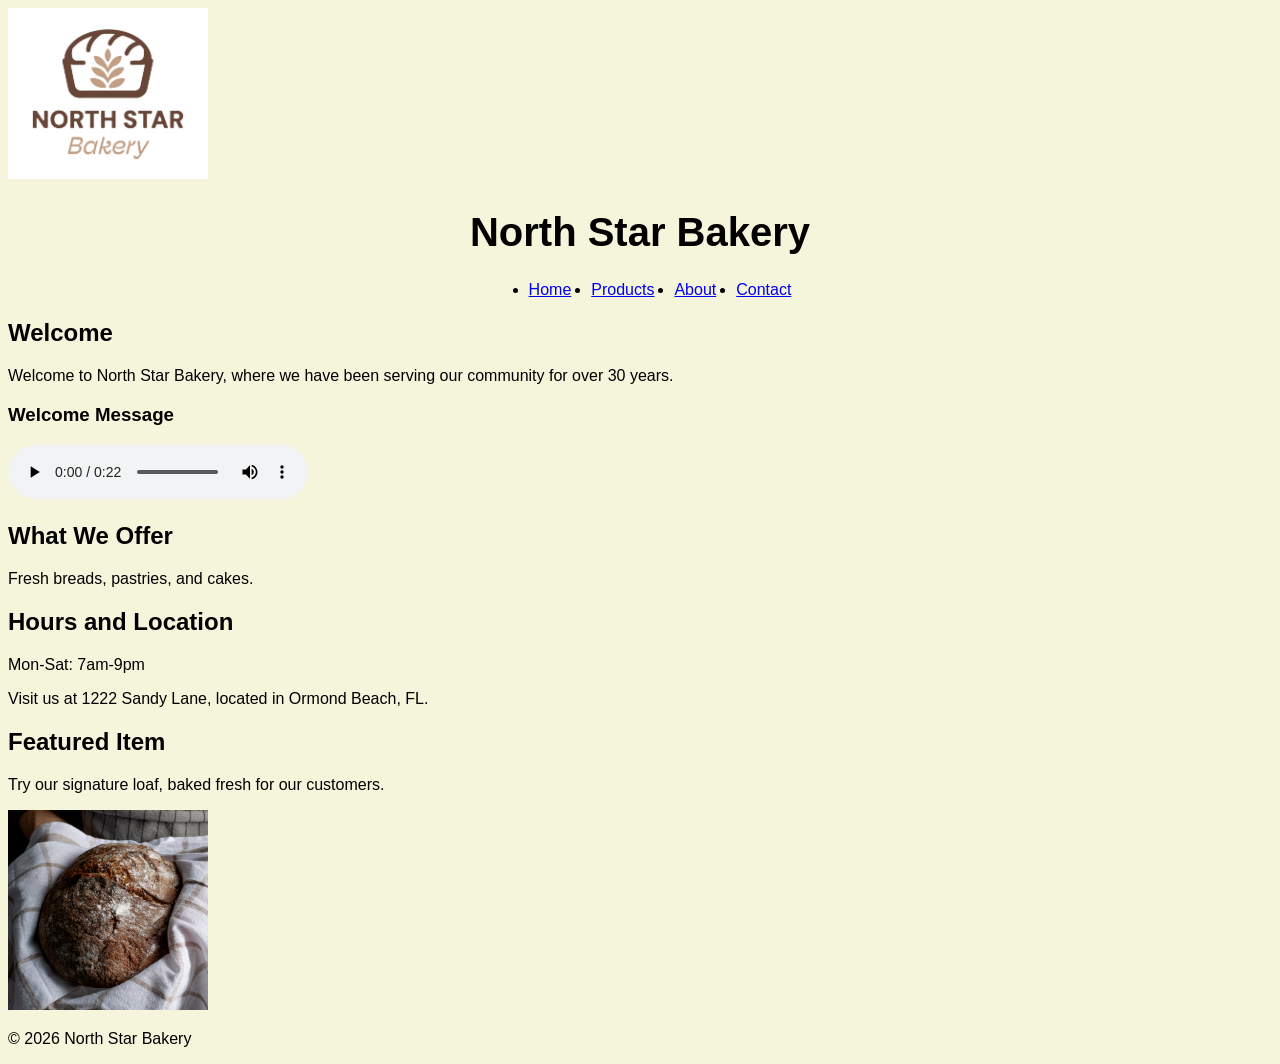
<file: index.html>
<!DOCTYPE html>
<html lang="en">

<head>
    <link rel="stylesheet" href=style.css>
    <meta charset="UTF-8">
    <title>North Star Bakery</title>
    
</head>

<body>

    <header>
        <img src="bakery/bakery-logo_c.png" alt="North Star Bakery Logo" width="200">
        <h1>North Star Bakery</h1>


        <nav>
            <ul>
                <li><a href="index.html">Home</a></li>
                <li><a href="products.html">Products</a></li>
                <li><a href="about.html">About</a></li>
                <li><a href="contact.html">Contact</a></li>
            </ul>
        </nav>
    </header>
<main>  
    
        <h2>Welcome</h2>
        <p>Welcome to North Star Bakery, where we have been serving our community for over 30 years.</p>
        <h3>Welcome Message</h3>
        <audio controls>
            <source src="bakery/bakery-welcome-mixed_c.mp3" 
            type="audio/mpeg">
            your browser cannot support element.
            
        </audio>
        <h2>What We Offer</h2> 
        <p>Fresh breads, pastries, and cakes.</p>

        <h2>Hours and Location</h2>
        <p>Mon-Sat: 7am-9pm</p>
        <p>Visit us at 1222 Sandy Lane, located in Ormond Beach, FL.</p>

        <h2>Featured Item</h2>
        <p>Try our signature loaf, baked fresh for our customers.</p>
        <img src="bakery/bakery-signature-loaf_c.png"
        alt="Our Signature loaf made with high quality ingredients."
        width="200">

  
</main>
<footer>
    <p>&copy; 2026 North Star Bakery</p>
</footer>
</body>
</html>
</file>
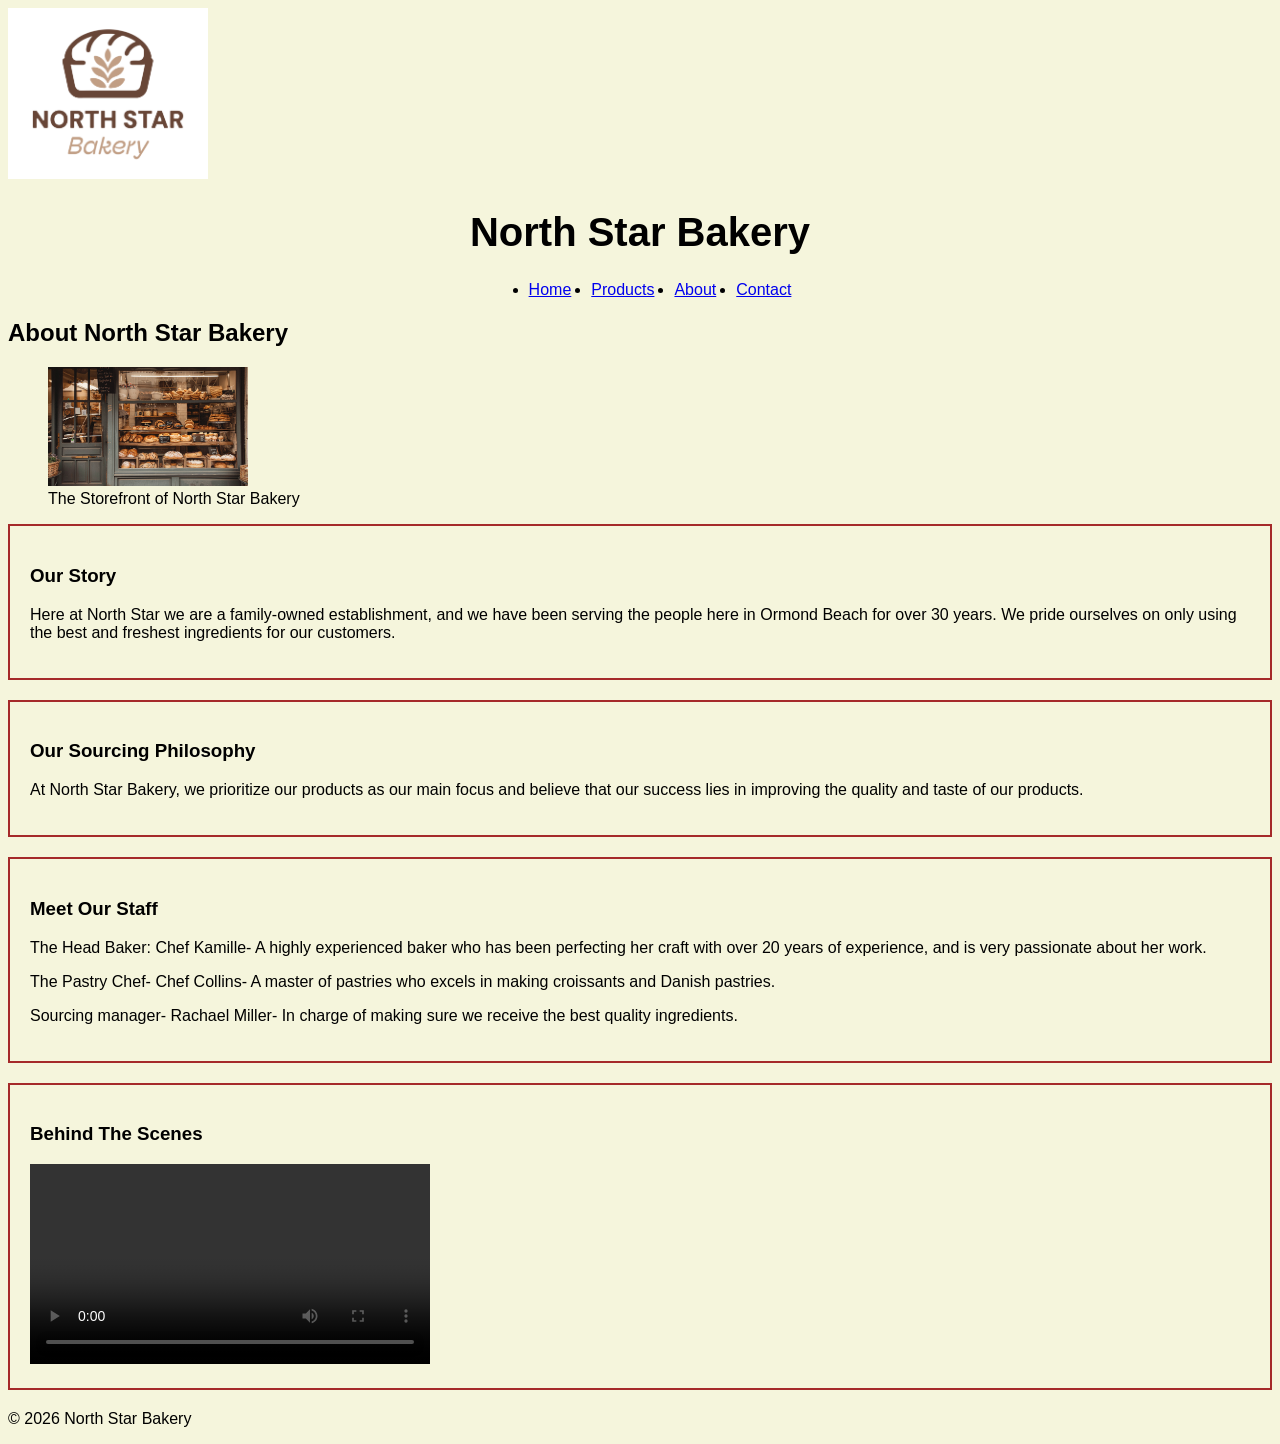
<file: about.html>
<!Doctype html>
<html lang="en">

<head>
    <meta charset="UTF-8">
    <title>About North Star Bakery</title>
    <link rel="stylesheet" href="style.css">
   
</head>

<body>
    <header> 
         
    <img src="bakery/bakery-logo_c.png" alt="North Star Bakery Logo" width="200">

        <h1>North Star Bakery</h1>

    <nav> 
        <ul>
            <li><a href="index.html">Home</a></li>
           <li><a href="products.html">Products</a></li>
           <li><a href="about.html">About</a></li>
           <li><a href="contact.html">Contact</a></li>
        </ul>
        
    </nav>
    </header>
    
    <main>
        <h2>About North Star Bakery</h2>
        <figure>
        <img src="bakery/bakery-storefront_c.png" 
          width="200"
          alt="North Star Bakery storefront">
          <figcaption>The Storefront of North Star Bakery</figcaption>
        </figure>
        <section> 
            <h3>Our Story</h3>
            <p>Here at North Star we are a family-owned establishment, and we have been serving the people here in Ormond Beach for over 30 years. We pride ourselves on only using the best and freshest ingredients for our customers.

                
            </p>
        </section>

        <section>
            <h3>Our Sourcing Philosophy</h3>
            <p>At North Star Bakery, we prioritize our products as our main focus and believe that our success lies in improving the quality and taste of our products.
                
            </p>
        </section>

        <section>
            <h3>Meet Our Staff</h3>
            <p>The Head Baker: Chef Kamille- A highly experienced baker who has been perfecting her craft with over 20 years of experience, and is very passionate about her work.</p>
            
            <p>The Pastry Chef- Chef Collins- A master of pastries who excels in making croissants and Danish pastries.</p>
            
            
            <p>Sourcing manager- Rachael Miller- In charge of making sure we receive the best quality ingredients.</p>
            
        </section>
        <section>
            <h3>Behind The Scenes</h3>
            <video src="bakery/bakery-behind-scenes_c.mp4" controls width="400"> 
                media not supported
            </video>
                   
        </section>

    </main>
    
   
   
   
   
   
   
   
    <footer>
        <p>&copy; 2026 North Star Bakery</p>
    </footer>
</body>
</html>
</file>
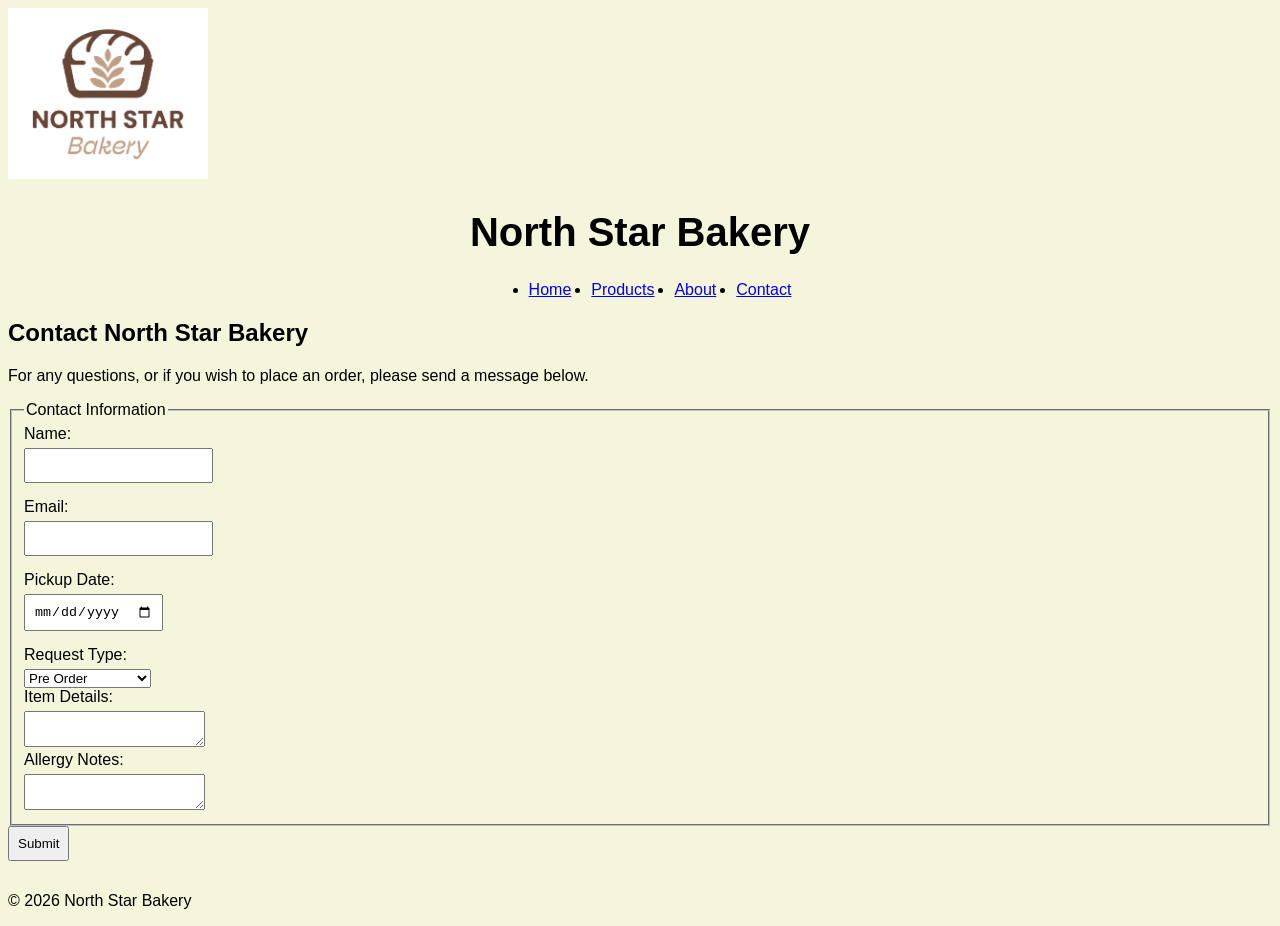
<file: contact.html>
<!DOCTYPE html>
<html lang="en">

<head>
    <meta charset="UTF-8">
    <title>Contact Us</title>
    <link rel="stylesheet" href="style.css">
    
   
</head>


<body>

    <header> 
         <img src="bakery/bakery-logo_c.png" alt="North Star Bakery Logo" width="200">
        <h1>North Star Bakery</h1>
        
        <nav>
            <ul>
                <li><a href="index.html">Home</a></li>
                <li><a href="products.html">Products</a></li>
                <li><a href="about.html">About</a></li>
                <li><a href="contact.html">Contact</a></li>
            </ul>
        </nav>
    </header>

    <main>
        <h2>Contact North Star Bakery</h2>
        
        <p>For any questions, or if you wish to place an order, please send a message below.</p>
            <form>
              <fieldset>
                 <legend>Contact Information</legend>

                 <label for="name">Name:</label>
                 <input type="text" id="name" name="name" required>

                 <label for="email">Email:</label>
                 <input type="email" id="email" name="email" required>
                 
                 <label for="pickup">Pickup Date:</label>
                 <input type="date" id="pickup" name="pickup">

                 <label for="request">Request Type:</label>
                 <select id="request" name="request">
                     <option value="preorder">Pre Order</option>
                     <option value="question">General Question</option>

                 </select>
                 
                 <label for="details">Item Details:</label>
                 <textarea id="details" name="details"></textarea>
                 
                 <label for="allergies">Allergy Notes:</label>
                 <textarea id="allergies" name="allergies"></textarea>
                 
              </fieldset>  

              <input type="submit" value="Submit">
            </form>


    </main>
    <footer>
        <p>&copy; 2026 North Star Bakery</p>
    </footer>
</body>
</html>
</file>
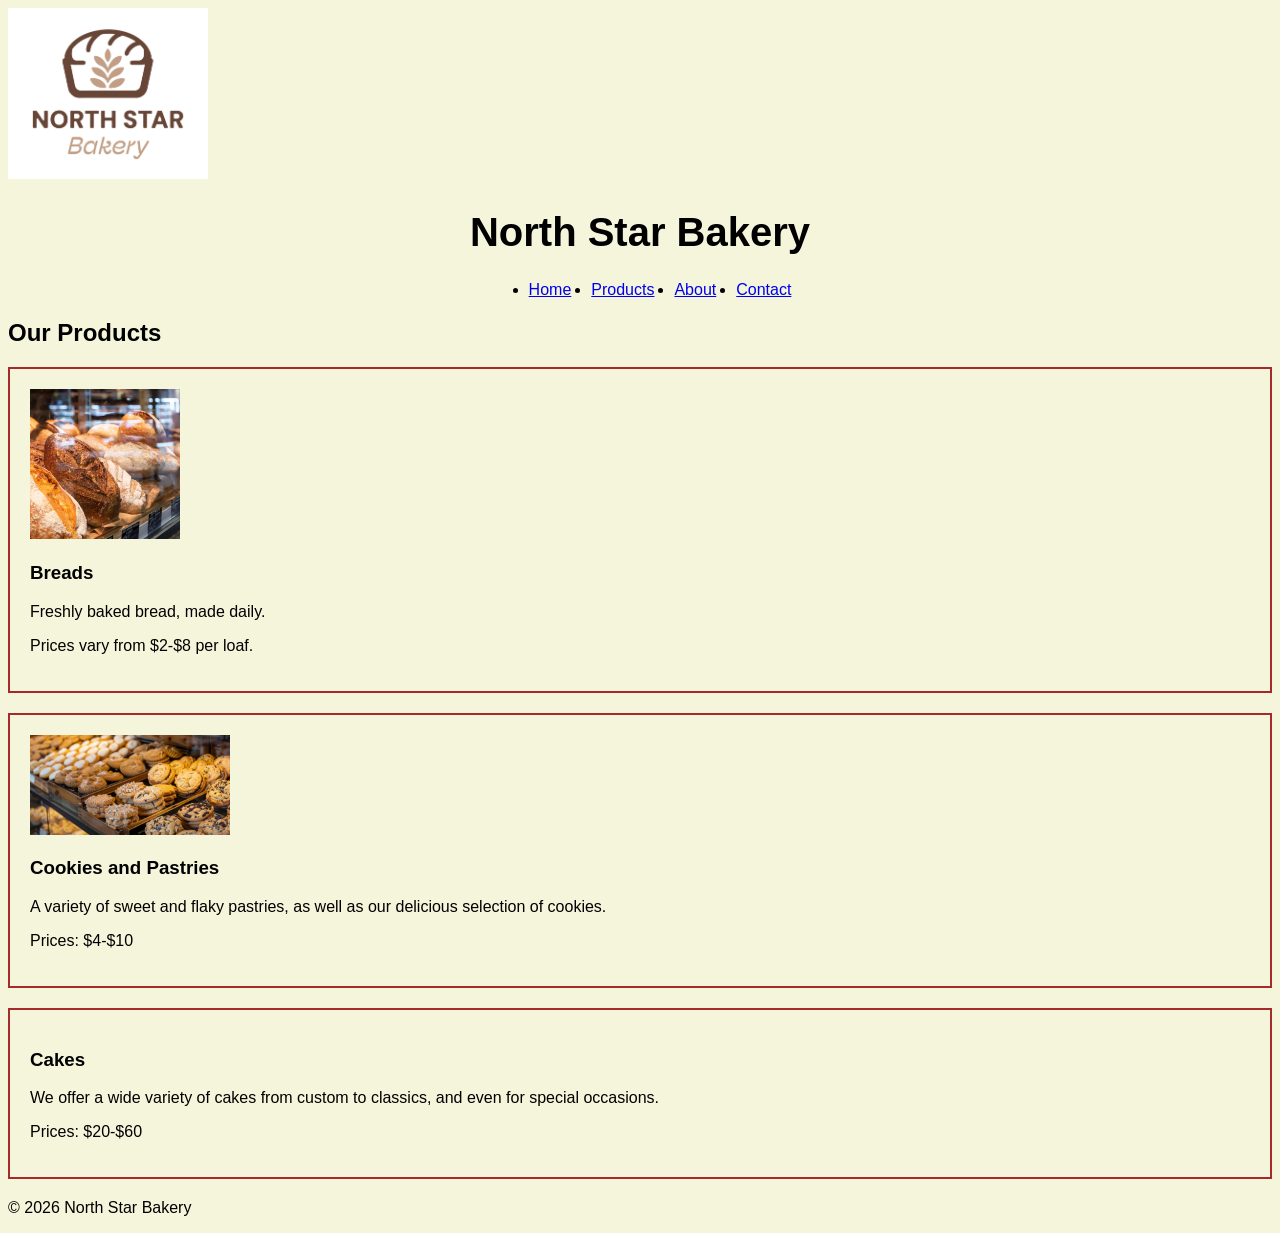
<file: products.html>
<!DOCTYPE html>
<html lang="en">

<head> 
    <meta charset="UTF-8">
    <title>North Star Bakery</title>
    <link rel="stylesheet" href="style.css">

    
</head>

<body>

    <header>
        <img src="bakery/bakery-logo_c.png"
            alt="North Star Bakery Logo"
            width="200">
        <h1>North Star Bakery</h1>

        <nav>
            <ul>
                <li><a href="index.html">Home</a></li>
                <li><a href="products.html">Products</a></li>
                <li><a href="about.html">About</a></li>
                <li><a href="contact.html">Contact</a></li>
            </ul>
        </nav>
    </header>

    <main>
        <h2>Our Products</h2>
        <section>
            <img src="bakery/bakery-bread_c.png" width="150"
            alt="Photo of fresh                                                                                                                                                                                                                                                                                                                                                                                                                                                                                                                                                                                                                                                                                                                                                                                                                                                                                                                                                                                                                                                                                                                                                                                                                                                                                                                                                                                                                                                                                                                                                                                                                                                                                                                                                                                                                                                                                                                                                                                                                                                                                                                                                                                                                                                                                                                                                                                                                                                                                                                                                                                                                                                                                                                                                                                                                                                                                                                                                                                                                                                                                                                                                                                                                                                                                                                                                                                                                                                                                                                                                                                                                                                                                                                                                                                                                                                                                                                                                                                                                                                                                                                                                                                                                                                                                                                                                                                                                                                                                                                                                                                                                                                                                                                                                                                                                                                                                                                                                                                                                                                                                                                                                                                                                                                                                                                                                                                                                                                                                                                                                                                                                                                                                                                                                                                                                                                                                                                                                                                                                                                                                                                                                                                                                                                                                                                                                                                                                                                                                                                                                                                                                                                                                                                                                                                                                                                                                                                                                                                                                                                                                                                                                                                                                                                                                                                                                                                                                                                                                                                                                                                                                                                                                                                                                                                                                                                                                                                                                                                                                                                                                                                                                                                                                                                                                                                                                                                                                                                                                                                                                                                                                                                                                                                                                                                                                                                                                                                                                                                                                                                                                                                                                                                                                                                                                                                                                                                                                                                                                                                                                                                                                                                                                                                                                                                                                                                                                                                                                                                                                                                                                                                                                                                                                                                                                                                                                                                                                                                                                                                                                                                                                                                                                                                                                                                                                                                                                                                                                                                                                                                                                                                                                                                                                                                                                                                                                                                                                                                                                                                                                                                                                                                                                                                                                                                                                                                                                                                                                                                                                                                                                                                                                                                                                                                                                                                                                                                                                                                                                                                                                                                                                                                                                                                                                                                                                                                                                                                                                                                                                                                                                                                                                                                                                                                                                                                                                                                                                                                                                                                                                                                                                                                                                                                                                                                                                                                                                                                                                                                                                                                                                                                                                                                                                                                                                                                                                                                                                                                                                                                                                                                                                                                                                                                                                                                                                                                                                                                                                                                                                                                                                                                                                                                                                                                                                                                                                                                                                                                                                                                                                                                                                                                                                                                                                                                                                                                                                                                                                                                                                                                                                                                                                                                                                                                                                                                                                                                                                                                                                                                                                                                                                                                                                                                                                                                                                                                                                                                                                                                                                                                                                                                                                                                                                                                                                                                                                                                                                                                                                                                                                                                                                                                                                                                                                                                                                                                                                                                                                                                                                                                                                                                                                                                                                                                                                                                                                                                                                                                                                                                                                                                                                                                                                                                                                                                                                                                                                                                                                                                                                                                                                                                                                                                                                                                                                                                                                                                                                                                                                                                                                                                                                                                                                                                                                                                                                                                                                                                                                                                                                                                                                                                                                                                                                                                                                                                                                                                                                                                                                                                                                                                                                                                                                                                                                                                                                                                                                                                                                                                                                                                                                                                                                                                                                                                                                                                                                                                                                                                                                                                                                                                                                                                                                                                                                                                                                                                                                                                                                                                                                                                                                                                                                                                                                                                                                                                                                                                                                                                                                                                                                                                                                                                                                                                                                                                                                                                                                                                                                                                                                                                                                                                                                                                                                                                                                                                                                                                                                                                                                                                                                                                                                                                                                                                                                                                                                                                                                                                                                                                                                                                                                                                                                                                                                                                                                                                                                                                                                                                                                                                                                                                                                                                                                                                                                                                                                                                                                                                                                                                                                                                                                                                                                                                                                                                                                                                                                                                                                                                                                                                                                                                                                                                                                                                                                                                                                                                                                                                                                                                                                                                                                                                                                                                                                                                                                                                                                                                                                                                                                                                                                                                                                                                                                                                                                                                                                                                                                                                                                                                                                                                                                                                                                                                                                                                                                                                                                                                                                                                                                                                                                                                                                                                                                                                                                                                                                                                                                                                                                                                                                                                                                                                                                                                                                                                                                                                                                                                                                                                                                                                                                                                                                                                                                                                                                                                                                                                                                                                                                                                                                                                                                                                                                                                                                                                                                                                                                                                                                                                                                                                                                                                                                                                                                                                                                                                                                                                                                                                                                                                                                                                                                                                                                                                                                                                                                                                                                                                                                                                                                                                                                                                                                                                                                                                                                                                                                                                                                                                                                                                                                                                                                                                                                                                                                                                                                                                                                                                                                                                                                                                                                                                                                                                                                                                                                                                                                                                                                                                                                                                                                                                                                                                                                                                                                                                                                                                                                                                                                                                                                                                                                                                                                                                                                                                                                                                                                                                                                                                                                                                                                                                                                                                                                                                                                                                                                                                                                                                                                                                                                                                                                                                                                                                                                                                                                                                                                                                                                                                                                                                                                                                                                                                                                                                                                                                                                                                                                                                                                                                                                                                                                                                                                                                                                                                                                                                                                                                                                                                                                                                                                                                                                                                                                                                                                                                                                                                                                                                                                                                                                                                                                                                                                                                                                                                                                                                                                                                                     ly baked bread">
            <h3>Breads</h3>
            
            <p>Freshly baked bread, made daily.</p>
            <p>Prices vary from $2-$8 per loaf.</p>
        </section>
        
        <section>
            <picture>
                <source media="(max-width: 600px)" srcset="bakery/bakery-feature-small_c.png">
                <img src="bakery/bakery-feature-large_c.png" 
                alt="Photo of our cookies and pastries." 
                width="200">
            </picture>
            <h3>Cookies and Pastries</h3>
            <p>A variety of sweet and flaky pastries, as well as our delicious selection of cookies.</p>
            <p>Prices: $4-$10</p>
            
             
        </section>

        <section>
            <h3>Cakes</h3>
            <p>We offer a wide variety of cakes from custom to classics, and even for special occasions.</p>
            <p>Prices: $20-$60</p>
        </section>
    

</main>
<footer>
    <p>&copy; 2026 North Star Bakery</p>
</footer>
</body>
</html>
</file>
<file: style.css>
p {color:black;}

h1 {font-size:40px;
    color:black;
}
nav ul {display:flex;
        flex-direction: column;
        justify-content: center;
        gap: 20px;
}
    
body { background-color: beige;
     font-family: Arial, sans serif;
     }
section { padding: 20px;
          margin-bottom: 20px;
          border: 2px solid brown;}

input { margin-bottom: 15px;
        padding:8px ;}
h1 {text-align: center;}
label { display: block;
        margin-bottom: 5px;}
@media (min-width: 700px) { nav ul {flex-direction: row;}
                          }
</file>
